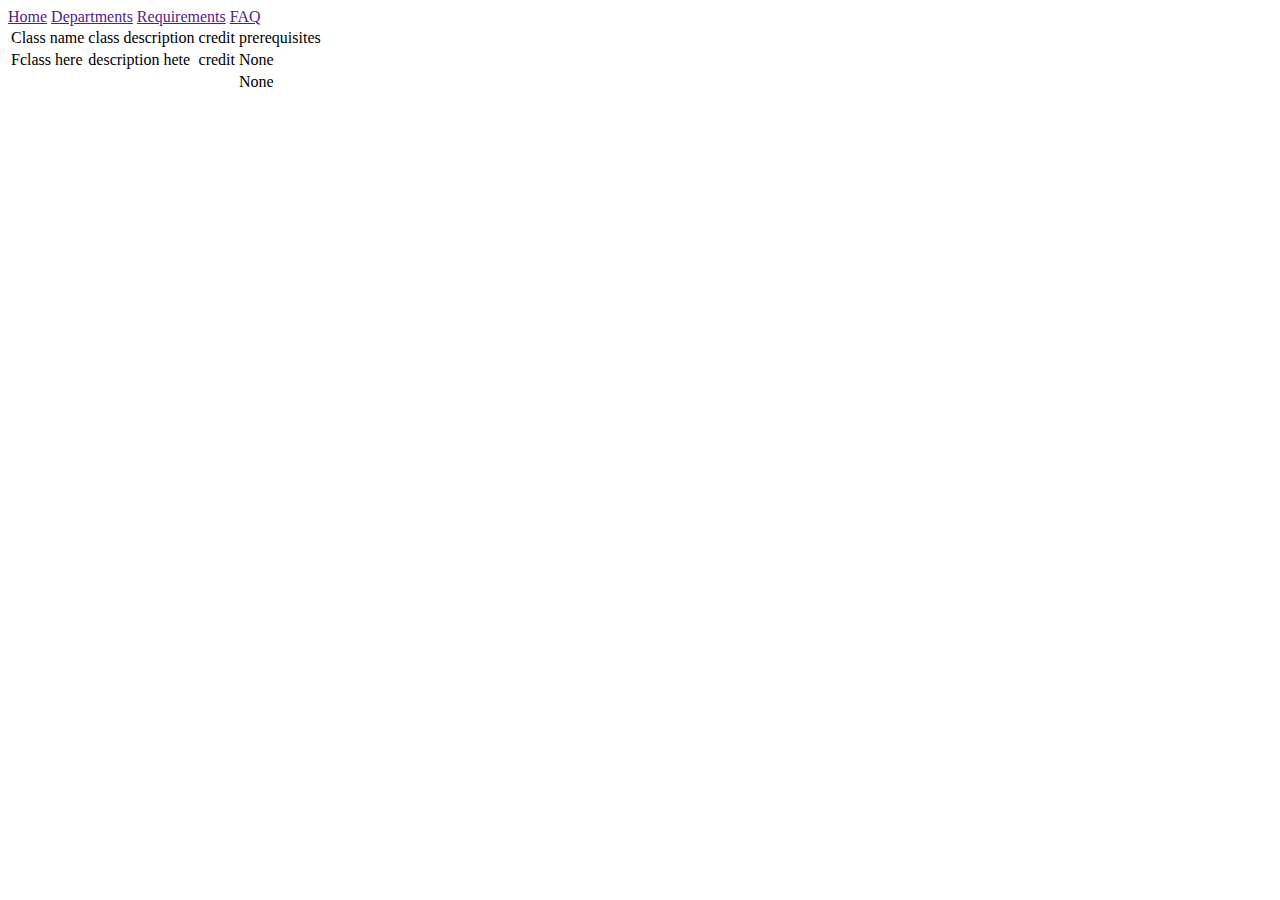
<file: template.html>
<head>
    <link rel="stylesheet" href="C:\Users\Minion-16\Desktop\program project\contentcss.css">
</head>

<body>
    

    <Div class="nav">
        <a href="" class="navbutton">Home</a>

        <a href="" class="navbutton">Departments</a>
        
        <a href="" class="navbutton">Requirements</a>

        <a href="" class="navbutton">FAQ</a>
    </Div>

    <Div class="table">
        <table class="content">
            <tbody>
                <tr class="AUGH">
                    <td class="Ooog">Class name</td>
                    <td class="Ooog">class description</td>
                    <td class="Ooog">credit</td>
                    <td class="Ooog">prerequisites</td>
                </tr>
                <tr class="AUGH">
                    <td class="Ooog">Fclass here</td>
                    <td class="Ooog">description hete</td>
                    <td class="Ooog">credit</td>
                    <td class="Ooog">None</td>
                </tr>
                <tr>
                    <td class="Ooog"></td>
                    <td class="Ooog"></td>
                    <td class="Ooog"></td>
                    <td class="Ooog">None</td>
                </tr>
                <tr>
                    <td></td>
                </tr>
            </tbody>
        </table>

    </Div>
</body>
</file>
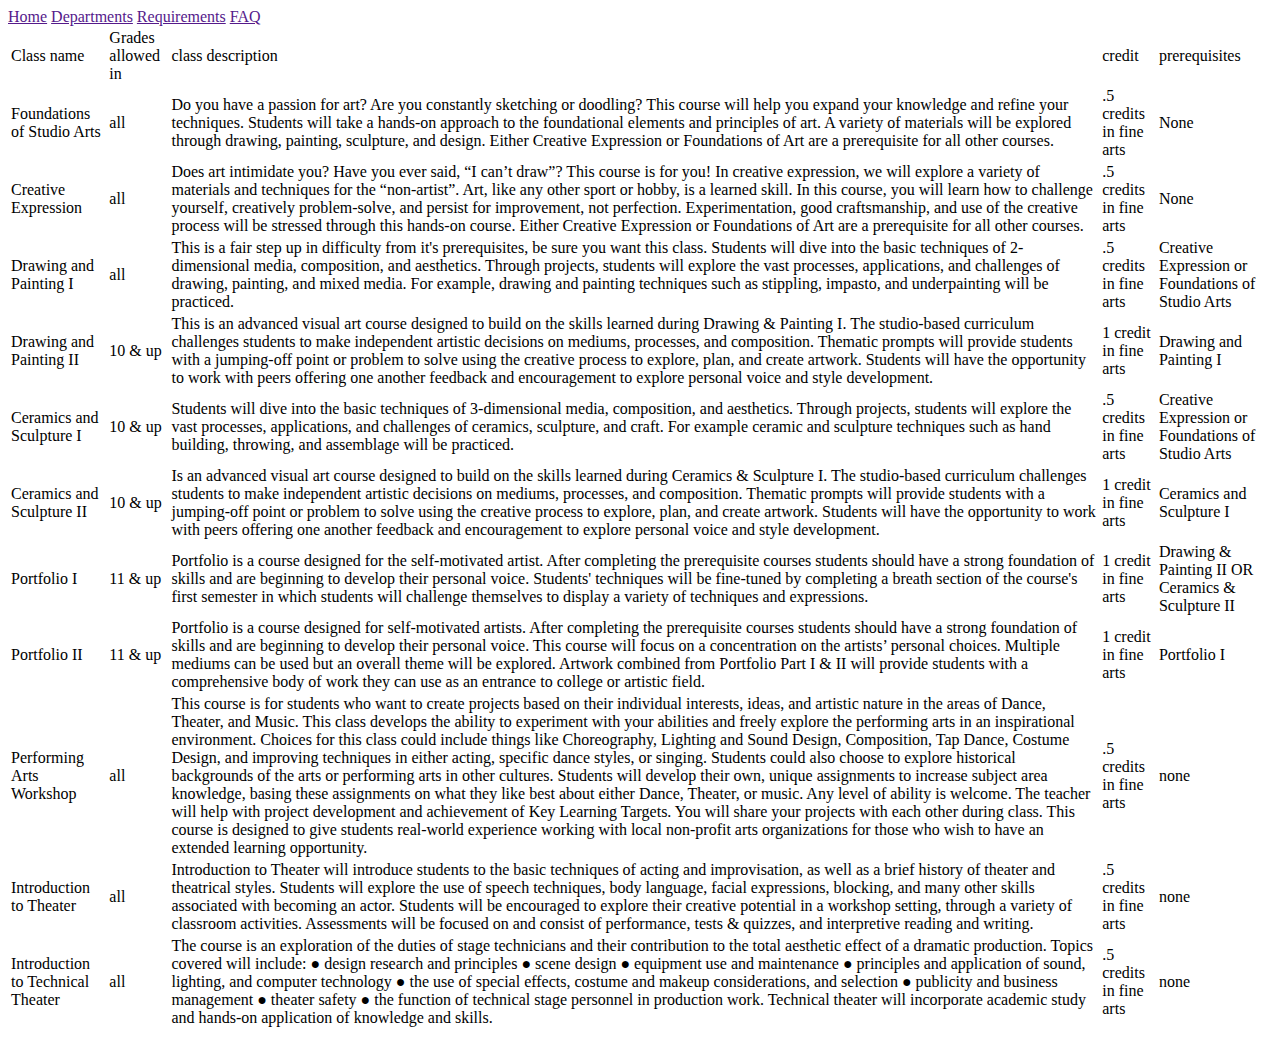
<file: src/views/Fine ARTS.html>
<head>
    <link rel="stylesheet" href="C:\Users\Minion-16\Desktop\program project\contentcss.css">
</head>

<body>
    

    <Div class="nav">
        <a href="" class="navbutton">Home</a>

        <a href="" class="navbutton">Departments</a>
        
        <a href="" class="navbutton">Requirements</a>

        <a href="" class="navbutton">FAQ</a>
    </Div>

    <Div class="table">
        <table class="content">
            <tbody>
                <tr class="AUGH">
                    <td class="Ooog">Class name</td>
                    <td class="Ooog">Grades allowed in</td>
                    <td class="Ooog">class description</td>
                    <td class="Ooog">credit</td>
                    <td class="Ooog">prerequisites</td>
                </tr>
                <tr class="AUGH">
                    <td class="Ooog">Foundations of Studio Arts</td>
                    <td class="Ooog">all</td>
                    <td class="Ooog">Do you have a passion for art? Are you constantly sketching or doodling? This course will help
                        you expand your knowledge and refine your techniques. Students will take a hands-on approach
                        to the foundational elements and principles of art. A variety of materials will be explored through
                        drawing, painting, sculpture, and design. Either Creative Expression or Foundations of Art are a
                        prerequisite for all other courses. </td>
                    <td class="Ooog">.5 credits in fine arts</td>
                    <td class="Ooog">None</td>
                </tr>
                <tr>
                    <td class="Ooog">Creative Expression</td>
                    <td class="Ooog">all</td>
                    <td class="Ooog">Does art intimidate you? Have you ever said, “I can’t draw”? This course is for you! In creative
                        expression, we will explore a variety of materials and techniques for the “non-artist”. Art, like any
                        other sport or hobby, is a learned skill. In this course, you will learn how to challenge yourself,
                        creatively problem-solve, and persist for improvement, not perfection. Experimentation, good
                        craftsmanship, and use of the creative process will be stressed through this hands-on course. Either
                        Creative Expression or Foundations of Art are a prerequisite for all other courses. </td>
                    <td class="Ooog">.5 credits in fine arts</td>
                    <td class="Ooog">None</td>
                </tr>
                <tr>
                    <td class="Ooog">Drawing and Painting I</td>
                    <td class="Ooog">all</td>
                    <td class="Ooog">This is a fair step up in difficulty from it's prerequisites, be sure you want this class. Students will dive into the basic techniques of 2-dimensional media, composition, and aesthetics.
                        Through projects, students will explore the vast processes, applications, and challenges of
                        drawing, painting, and mixed media. For example, drawing and painting techniques such as
                        stippling, impasto, and underpainting will be practiced. </td>
                    <td class="Ooog">.5 credits in fine arts</td>
                    <td class="Ooog">Creative Expression or Foundations of Studio Arts</td>
                </tr>
                <tr>
                    <td class="Ooog">Drawing and Painting II</td>
                    <td class="Ooog">10 & up</td>
                    <td class="Ooog">This is an advanced visual art course designed to build on the skills learned during Drawing & Painting
                        I. The studio-based curriculum challenges students to make independent artistic decisions on
                        mediums, processes, and composition. Thematic prompts will provide students with a jumping-off
                        point or problem to solve using the creative process to explore, plan, and create artwork. Students
                        will have the opportunity to work with peers offering one another feedback and encouragement to
                        explore personal voice and style development. 
                        </td>
                    <td class="Ooog">1 credit in fine arts</td>
                    <td class="Ooog">Drawing and Painting I</td>
                </tr>
                <tr>
                    <td class="Ooog">Ceramics and Sculpture I</td>
                    <td class="Ooog">10 & up</td>
                    <td class="Ooog">Students will dive into the basic techniques of 3-dimensional media, composition, and aesthetics.
                        Through projects, students will explore the vast processes, applications, and challenges of
                        ceramics, sculpture, and craft. For example ceramic and sculpture techniques such as hand
                        building, throwing, and assemblage will be practiced.</td>
                    <td class="Ooog">.5 credits in fine arts</td>
                    <td class="Ooog">Creative Expression or Foundations of Studio Arts</td>                    
                </tr>
                <tr>
                    <td class="Ooog">Ceramics and Sculpture II</td>
                    <td class="Ooog">10 & up</td>
                    <td class="Ooog">Is an advanced visual art course designed to build on the skills learned during Ceramics &
                        Sculpture I. The studio-based curriculum challenges students to make independent artistic
                        decisions on mediums, processes, and composition. Thematic prompts will provide students with
                        a jumping-off point or problem to solve using the creative process to explore, plan, and create
                        artwork. Students will have the opportunity to work with peers offering one another feedback and
                        encouragement to explore personal voice and style development.</td>
                    <td class="Ooog">1 credit in fine arts</td>
                    <td class="Ooog">Ceramics and Sculpture I</td>
                </tr>
                <tr>
                    <td class="Ooog">Portfolio I</td>
                    <td class="Ooog">11 & up</td>
                    <td class="Ooog">Portfolio is a course designed for the self-motivated artist. After completing the prerequisite
                        courses students should have a strong foundation of skills and are beginning to develop their
                        personal voice. Students' techniques will be fine-tuned by completing a breath section of the
                        course's first semester in which students will challenge themselves to display a variety of
                        techniques and expressions. </td>
                    <td class="Ooog">1 credit in fine arts</td>
                    <td class="Ooog">Drawing & Painting II OR Ceramics & Sculpture II 
                    </td>
                </tr>
                <tr>
                    <td class="Ooog">Portfolio II</td>
                    <td class="Ooog">11 & up</td>
                    <td class="Ooog">Portfolio is a course designed for self-motivated artists. After completing the prerequisite courses
                        students should have a strong foundation of skills and are beginning to develop their personal
                        voice. This course will focus on a concentration on the artists’ personal choices. Multiple mediums
                        can be used but an overall theme will be explored. Artwork combined from Portfolio Part I & II
                        will provide students with a comprehensive body of work they can use as an entrance to college
                        or artistic field. </td>
                    <td class="Ooog">1 credit in fine arts</td>
                    <td class="Ooog">Portfolio I</td>
                </tr>
                <tr>
                    <td class="Ooog">Performing Arts Workshop</td>
                    <td class="Ooog">all</td>
                    <td class="Ooog">This course is for students who want to create projects based on their individual interests, ideas,
                        and artistic nature in the areas of Dance, Theater, and Music. This class develops the ability to
                        experiment with your abilities and freely explore the performing arts in an inspirational
                        environment. Choices for this class could include things like Choreography, Lighting and Sound
                        Design, Composition, Tap Dance, Costume Design, and improving techniques in either acting,
                        specific dance styles, or singing. Students could also choose to explore historical backgrounds of
                        the arts or performing arts in other cultures.
                        Students will develop their own, unique assignments to increase subject area knowledge, basing
                        these assignments on what they like best about either Dance, Theater, or music. Any level of ability
                        is welcome. The teacher will help with project development and achievement of Key Learning
                        Targets. You will share your projects with each other during class. This course is designed to give
                        students real-world experience working with local non-profit arts organizations for those who wish
                        to have an extended learning opportunity.</td>
                    <td class="Ooog">.5 credits in fine arts</td>
                    <td class="Ooog">none</td>
                </tr>                         
                <tr>
                    <td class="Ooog">Introduction to Theater</td>
                    <td class="Ooog">all</td>
                    <td class="Ooog">Introduction to Theater will introduce students to the basic techniques of acting and improvisation,
                        as well as a brief history of theater and theatrical styles. Students will explore the use of speech
                        techniques, body language, facial expressions, blocking, and many other skills associated with
                        becoming an actor. Students will be encouraged to explore their creative potential in a workshop
                        setting, through a variety of classroom activities. Assessments will be focused on and consist of
                        performance, tests & quizzes, and interpretive reading and writing. </td>
                    <td class="Ooog">.5 credits in fine arts</td>
                    <td class="Ooog">none</td>                    
                </tr>
                <tr>
                    <td class="Ooog">Introduction to Technical Theater</td>
                    <td class="Ooog">all</td>
                    <td class="Ooog">The course is an exploration of the duties of stage technicians and their contribution to the total
                        aesthetic effect of a dramatic production. Topics covered will include:
                        ● design research and principles
                        ● scene design
                        ● equipment use and maintenance
                        ● principles and application of sound, lighting, and computer technology
                        ● the use of special effects, costume and makeup considerations, and selection
                        ● publicity and business management
                        ● theater safety
                        ● the function of technical stage personnel in production work.
                        Technical theater will incorporate academic study and hands-on application of knowledge and
                        skills. 
                        </td>
                    <td class="Ooog">.5 credits in fine arts</td>
                    <td class="Ooog">none</td>                           
                </tr>   
            </tbody>
        </table>

    </Div>
</body>
</file>
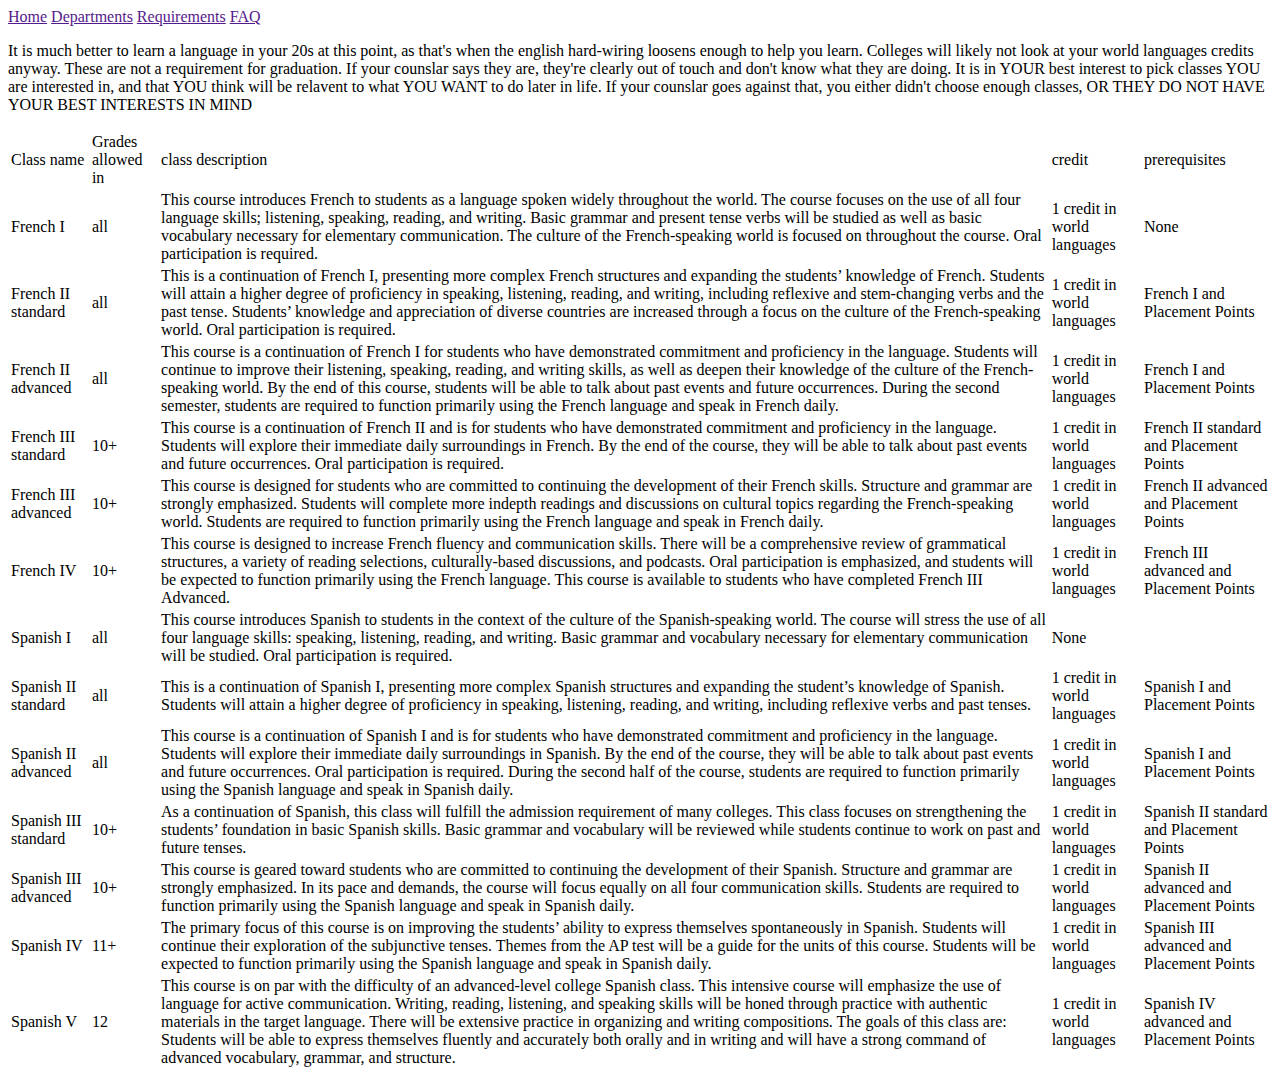
<file: src/views/World lang.html>
<head>
    <link rel="stylesheet" href="C:\Users\Minion-16\Desktop\program project\contentcss.css">
</head>

<body>
    

    <Div class="nav">
        <a href="" class="navbutton">Home</a>

        <a href="" class="navbutton">Departments</a>
        
        <a href="" class="navbutton">Requirements</a>

        <a href="" class="navbutton">FAQ</a>
    </Div>

    <p class="warning">It is much better to learn a language in your 20s at this point, as that's when the english hard-wiring loosens enough to help you learn. Colleges will likely not look at your world languages credits anyway. These are not a requirement for graduation. If your counslar says they are, they're clearly out of touch and don't know what they are doing. It is in YOUR best interest to pick classes YOU are interested in, and that YOU think will be relavent to what YOU WANT to do later in life. If your counslar goes against that, you either didn't choose enough classes, OR THEY DO NOT HAVE YOUR BEST INTERESTS IN MIND</p>

    <Div class="table">
        <table class="content">
            <tbody>
                <tr class="AUGH">
                    <td class="Ooog">Class name</td>
                    <td class="Ooog">Grades allowed in</td>
                    <td class="Ooog">class description</td>
                    <td class="Ooog">credit</td>
                    <td class="Ooog">prerequisites</td>
                </tr>
                <tr>
                    <td class="Ooog">French I</td>
                    <td class="Ooog">all</td>
                    <td class="Ooog">This course introduces French to students as a language spoken widely throughout the world. The
                        course focuses on the use of all four language skills; listening, speaking, reading, and writing.
                        Basic grammar and present tense verbs will be studied as well as basic vocabulary necessary for
                        elementary communication. The culture of the French-speaking world is focused on throughout
                        the course. Oral participation is required. </td>
                    <td class="Ooog">1 credit in world languages</td>
                    <td class="Ooog">None</td>
                </tr>
                <tr>
                    <td class="Ooog">French II standard</td>
                    <td class="Ooog">all</td>
                    <td class="Ooog">This is a continuation of French I, presenting more complex French structures and expanding the
                        students’ knowledge of French. Students will attain a higher degree of proficiency in speaking,
                        listening, reading, and writing, including reflexive and stem-changing verbs and the past tense.
                        Students’ knowledge and appreciation of diverse countries are increased through a focus on the
                        culture of the French-speaking world. Oral participation is required.</td>
                    <td class="Ooog">1 credit in world languages</td>
                    <td class="Ooog">French I and Placement Points</td>
                </tr>
                <tr>
                    <td class="Ooog">French II advanced</td>
                    <td class="Ooog">all</td>
                    <td class="Ooog">This course is a continuation of French I for students who have demonstrated commitment and
                        proficiency in the language. Students will continue to improve their listening, speaking, reading,
                        and writing skills, as well as deepen their knowledge of the culture of the French-speaking
                        world. By the end of this course, students will be able to talk about past events and future
                        occurrences. During the second semester, students are required to function primarily using the
                        French language and speak in French daily.</td>
                    <td class="Ooog">1 credit in world languages</td>
                    <td class="Ooog">French I and Placement Points</td>
                </tr>
                <tr>
                    <td class="Ooog">French III standard</td>
                    <td class="Ooog">10+</td>
                    <td class="Ooog">This course is a continuation of French II and is for students who have demonstrated commitment
                        and proficiency in the language. Students will explore their immediate daily surroundings in
                        French. By the end of the course, they will be able to talk about past events and future occurrences.
                        Oral participation is required.</td>
                    <td class="Ooog">1 credit in world languages</td>
                    <td class="Ooog">French II standard and Placement Points</td>
                </tr>
                <tr>
                    <td class="Ooog">French III advanced</td>
                    <td class="Ooog">10+</td>
                    <td class="Ooog">This course is designed for students who are committed to continuing the development of their
                        French skills. Structure and grammar are strongly emphasized. Students will complete more indepth readings and discussions on cultural topics regarding the French-speaking world. Students
                        are required to function primarily using the French language and speak in French daily.</td>
                    <td class="Ooog">1 credit in world languages</td>
                    <td class="Ooog">French II advanced and Placement Points</td>
                </tr>
                <tr>
                    <td class="Ooog">French IV</td>
                    <td class="Ooog">10+</td>
                    <td class="Ooog">This course is designed to increase French fluency and communication skills. There will be a
                        comprehensive review of grammatical structures, a variety of reading selections, culturally-based
                        discussions, and podcasts. Oral participation is emphasized, and students will be expected to
                        function primarily using the French language. This course is available to students who have
                        completed French III Advanced.</td>
                    <td class="Ooog">1 credit in world languages</td>
                    <td class="Ooog">French III advanced and Placement Points</td>                    
                </tr>
                <tr>
                    <td class="Ooog">Spanish I</td>
                    <td class="Ooog">all</td>
                    <td class="Ooog">This course introduces Spanish to students in the context of the culture of the Spanish-speaking
                        world. The course will stress the use of all four language skills: speaking, listening, reading, and
                        writing. Basic grammar and vocabulary necessary for elementary communication will be
                        studied. Oral participation is required.</td>
                    <td class="Ooog">None</td>
                </tr>
                <tr>
                    <td class="Ooog">Spanish II standard</td>
                    <td class="Ooog">all</td>
                    <td class="Ooog">This is a continuation of Spanish I, presenting more complex Spanish structures and expanding
                        the student’s knowledge of Spanish. Students will attain a higher degree of proficiency in
                        speaking, listening, reading, and writing, including reflexive verbs and past tenses.</td>
                    <td class="Ooog">1 credit in world languages</td>
                    <td class="Ooog">Spanish I and Placement Points</td>
                </tr>
                <tr>
                    <td class="Ooog">Spanish II advanced</td>
                    <td class="Ooog">all</td>
                    <td class="Ooog">This course is a continuation of Spanish I and is for students who have demonstrated commitment
                        and proficiency in the language. Students will explore their immediate daily surroundings in
                        Spanish. By the end of the course, they will be able to talk about past events and future
                        occurrences. Oral participation is required. During the second half of the course, students are
                        required to function primarily using the Spanish language and speak in Spanish daily.</td>
                    <td class="Ooog">1 credit in world languages</td>
                    <td class="Ooog">Spanish I and Placement Points</td>
                </tr>
                <tr>
                    <td class="Ooog">Spanish III standard</td>
                    <td class="Ooog">10+</td>
                    <td class="Ooog">As a continuation of Spanish, this class will fulfill the admission requirement of many colleges.
                        This class focuses on strengthening the students’ foundation in basic Spanish skills. Basic grammar
                        and vocabulary will be reviewed while students continue to work on past and future tenses.</td>
                    <td class="Ooog">1 credit in world languages</td>
                    <td class="Ooog">Spanish II standard and Placement Points</td>
                </tr>
                <tr>
                    <td class="Ooog">Spanish III advanced</td>
                    <td class="Ooog">10+</td>
                    <td class="Ooog">This course is geared toward students who are committed to continuing the development of their
                        Spanish. Structure and grammar are strongly emphasized. In its pace and demands, the course will
                        focus equally on all four communication skills. Students are required to function primarily using
                        the Spanish language and speak in Spanish daily.</td>
                    <td class="Ooog">1 credit in world languages</td>
                    <td class="Ooog">Spanish II advanced and Placement Points</td>
                </tr>
                <tr>
                    <td class="Ooog">Spanish IV</td>
                    <td class="Ooog">11+</td>
                    <td class="Ooog">The primary focus of this course is on improving the students’ ability to express themselves
                        spontaneously in Spanish. Students will continue their exploration of the subjunctive
                        tenses. Themes from the AP test will be a guide for the units of this course. Students will be
                        expected to function primarily using the Spanish language and speak in Spanish daily.</td>
                    <td class="Ooog">1 credit in world languages</td>
                    <td class="Ooog">Spanish III advanced and Placement Points</td>                    
                </tr>        
                <tr>
                    <td class="Ooog">Spanish V</td>
                    <td class="Ooog">12</td>
                    <td class="Ooog">This course is on par with the difficulty of an advanced-level college Spanish class. This intensive
                        course will emphasize the use of language for active communication. Writing, reading, listening,
                        and speaking skills will be honed through practice with authentic materials in the target
                        language. There will be extensive practice in organizing and writing compositions.
                        The goals of this class are: Students will be able to express themselves fluently and accurately both
                        orally and in writing and will have a strong command of advanced vocabulary, grammar, and
                        structure.</td>
                    <td class="Ooog">1 credit in world languages</td>
                    <td class="Ooog">Spanish IV advanced and Placement Points</td>                    
                </tr>                        
            </tbody>
        </table>

    </Div>
</body>
</file>
